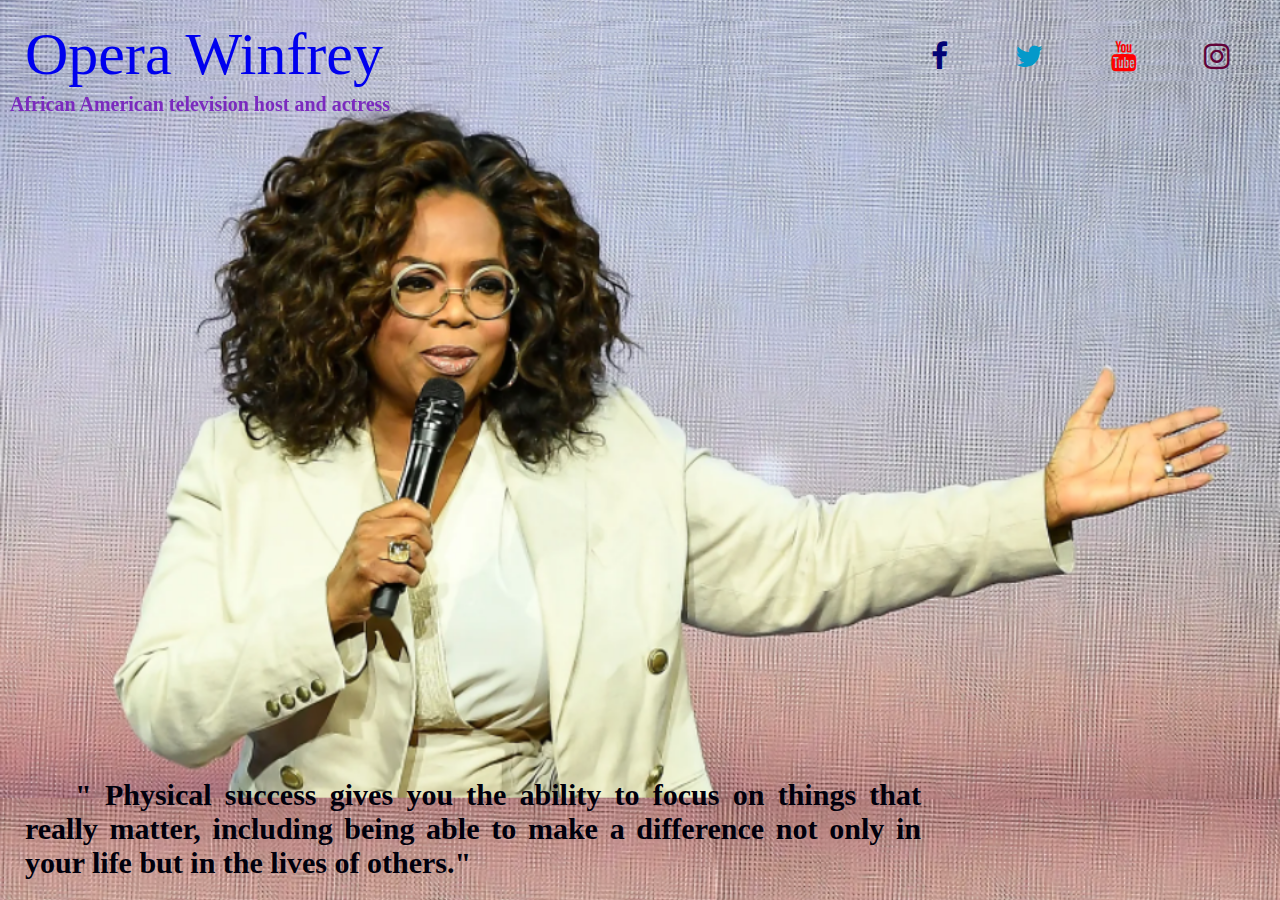
<file: index.html>
<!DOCTYPE html>
<html lang="en" id="main">
    <head>
        <meta charset="utf-8">
        <title>Opera Winfrey</title>
        <meta name = "Tribute Page" content = "Opera Winfrey">
        <link rel="stylesheet" href = "stylesheet.css">
        <link rel="stylesheet" href="https://cdnjs.cloudflare.com/ajax/libs/font-awesome/4.7.0/css/font-awesome.min.css">
    </head>
<body id="mainpage">
    <article>
<section class=" head">
    <header>
        <a href = "link.html">Opera Winfrey</a>
    </header>
</section>

<nav class = "media">
        <a href="https://web.facebook.com/oprahwinfrey?_rdc=1&_rdr" class="fa fa-facebook"></a>
        <a href="https://twitter.com/Oprah?ref_src=twsrc%5Egoogle%7Ctwcamp%5Eserp%7Ctwgr%5Eauthor" class="fa fa-twitter"></a>
        <a href="https://www.youtube.com/oprah" class="fa fa-youtube"></a>
        <a href="https://www.instagram.com/oprah/?hl=en" class="fa fa-instagram"></a>
</nav>

<section>
<h5> African American television host and actress</h5>
<p class = "quote">
    " Physical success gives you the ability to focus on things that really matter, including being able to make a difference not only in your life but in the lives of others."
</p>
</section>
</article>
</body>
</html>
</file>
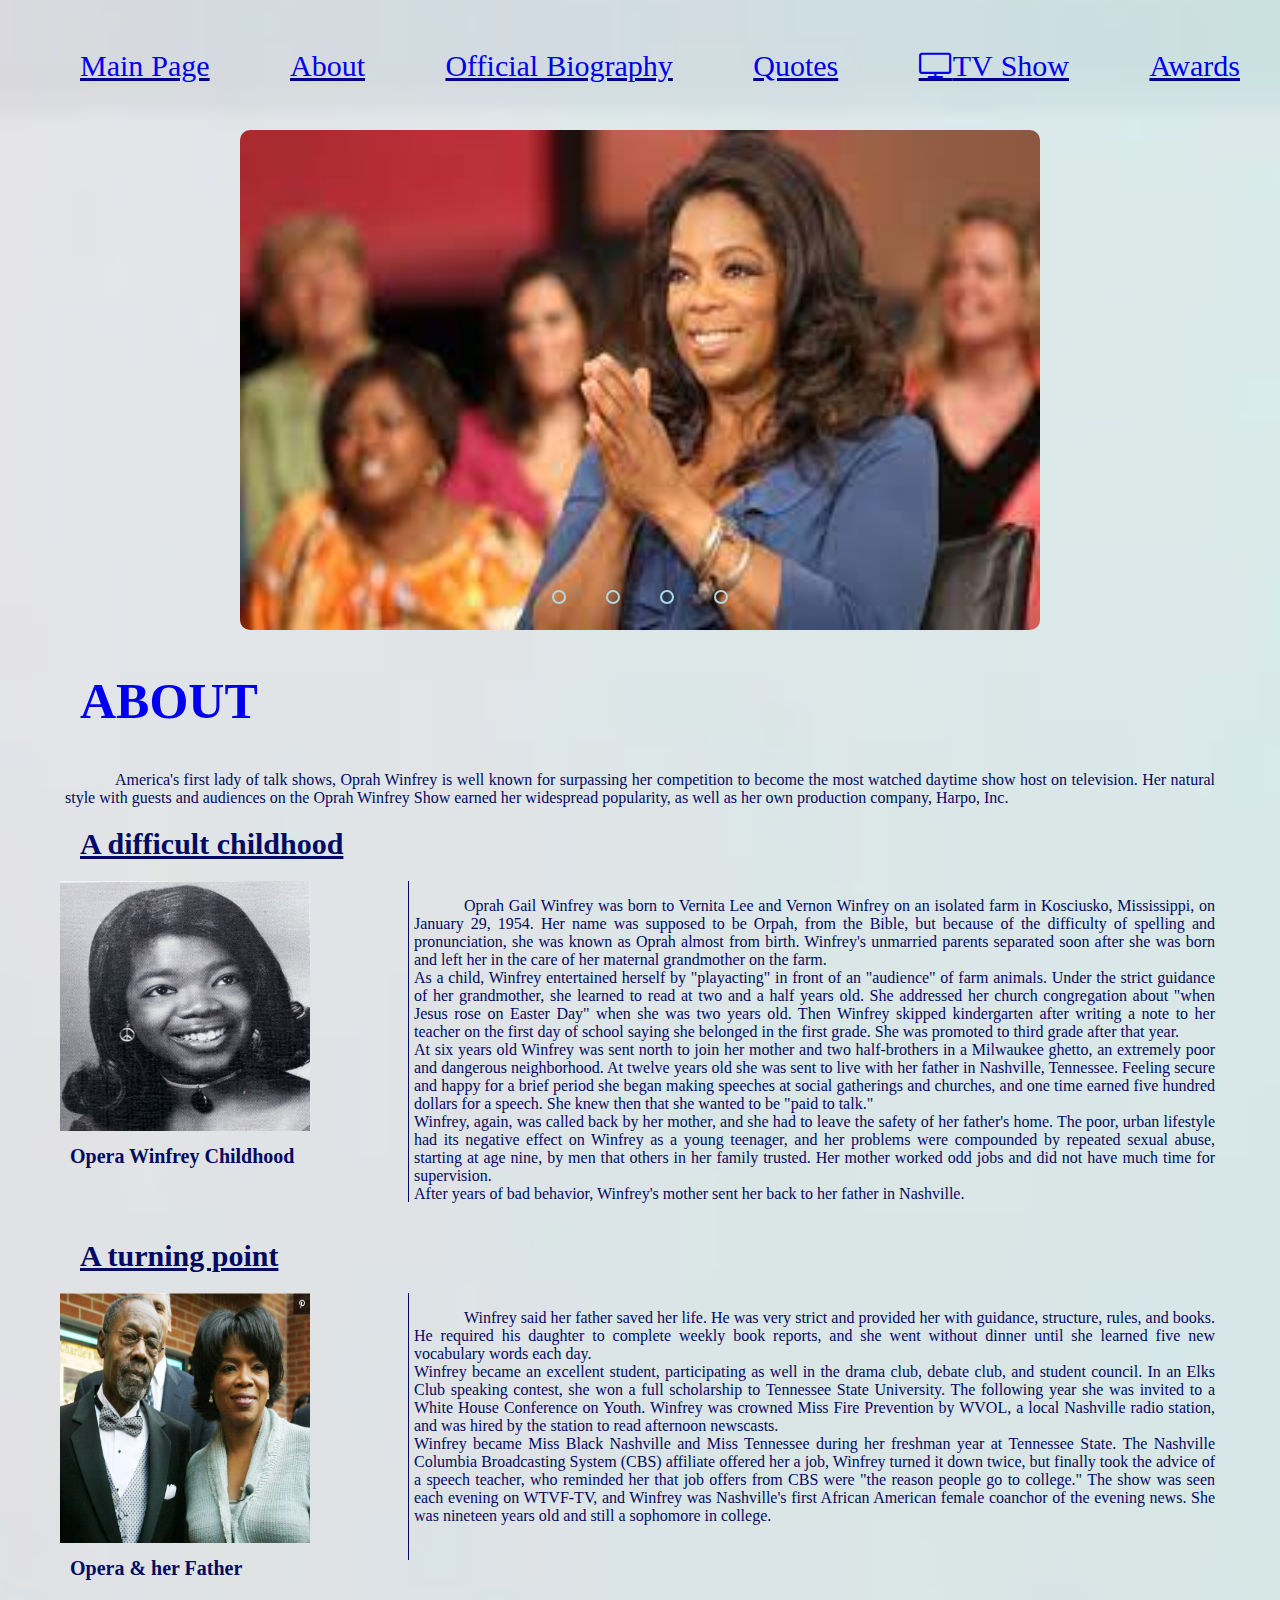
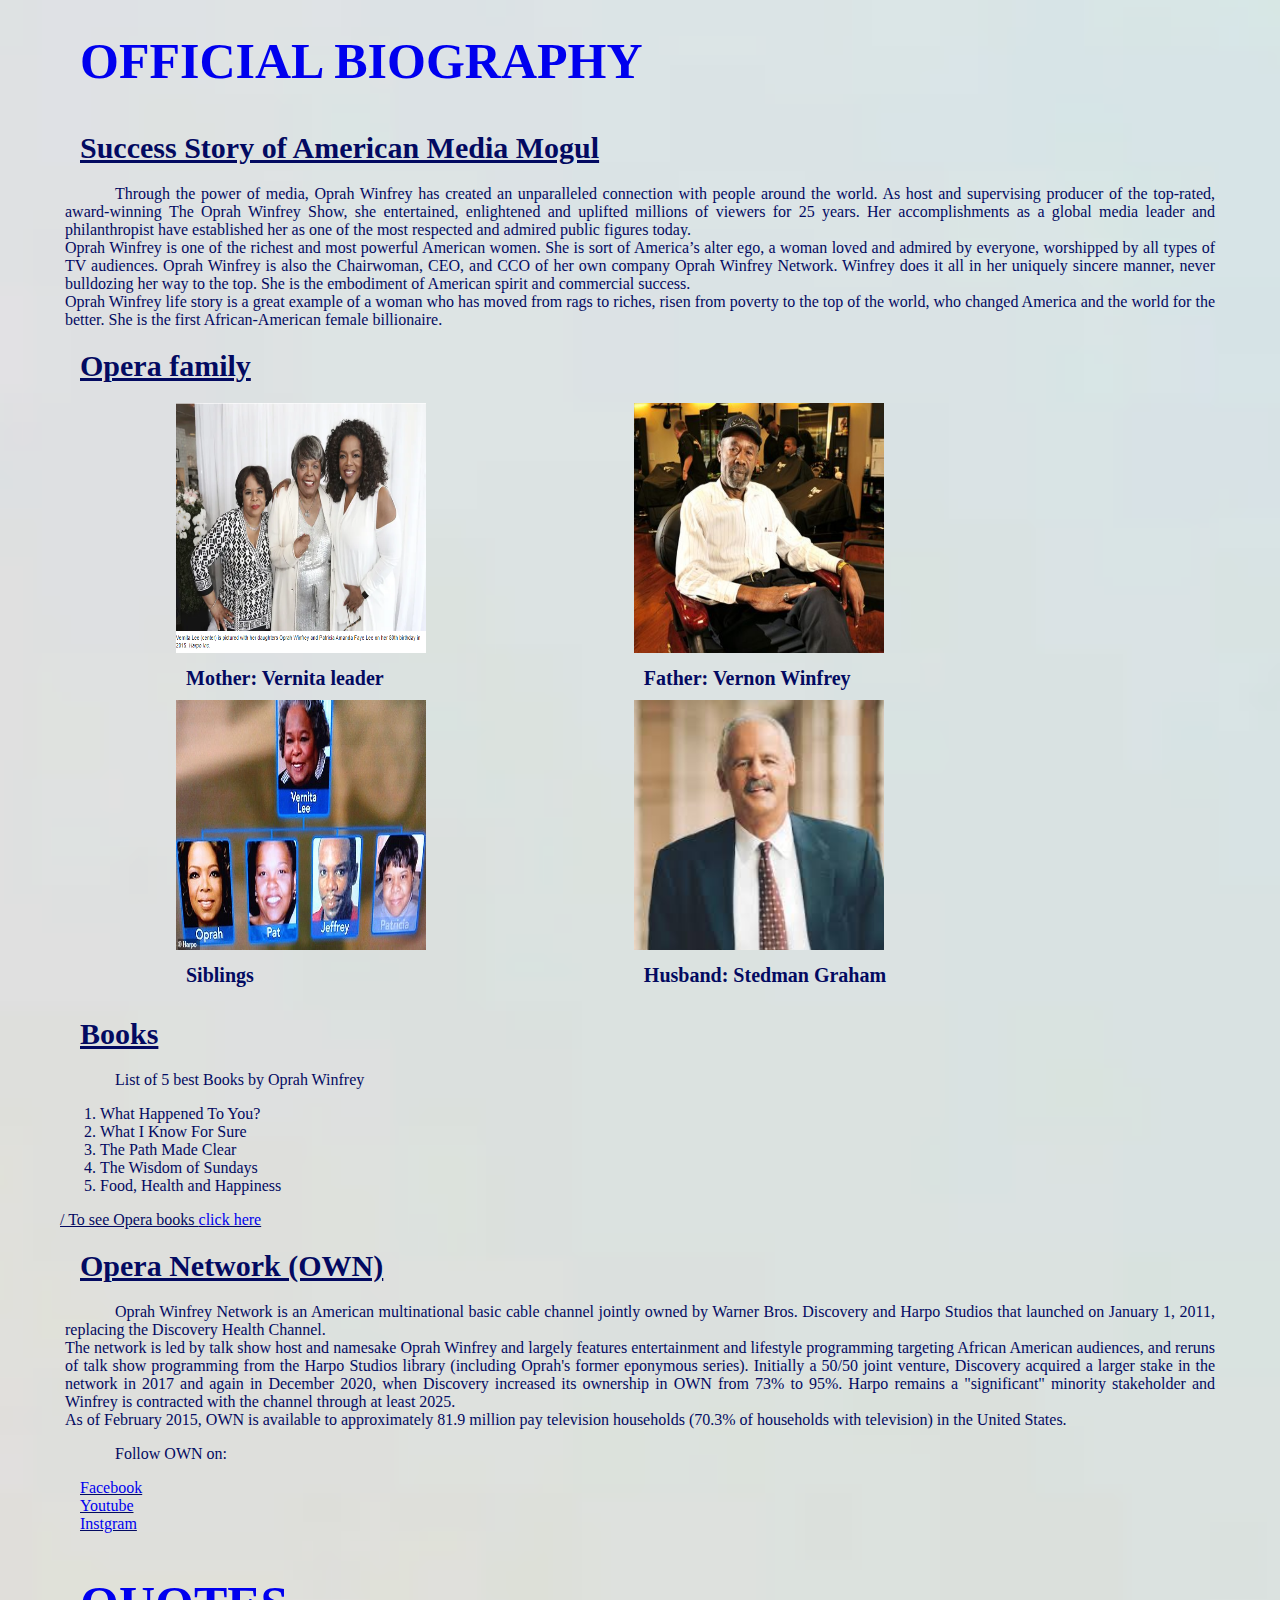
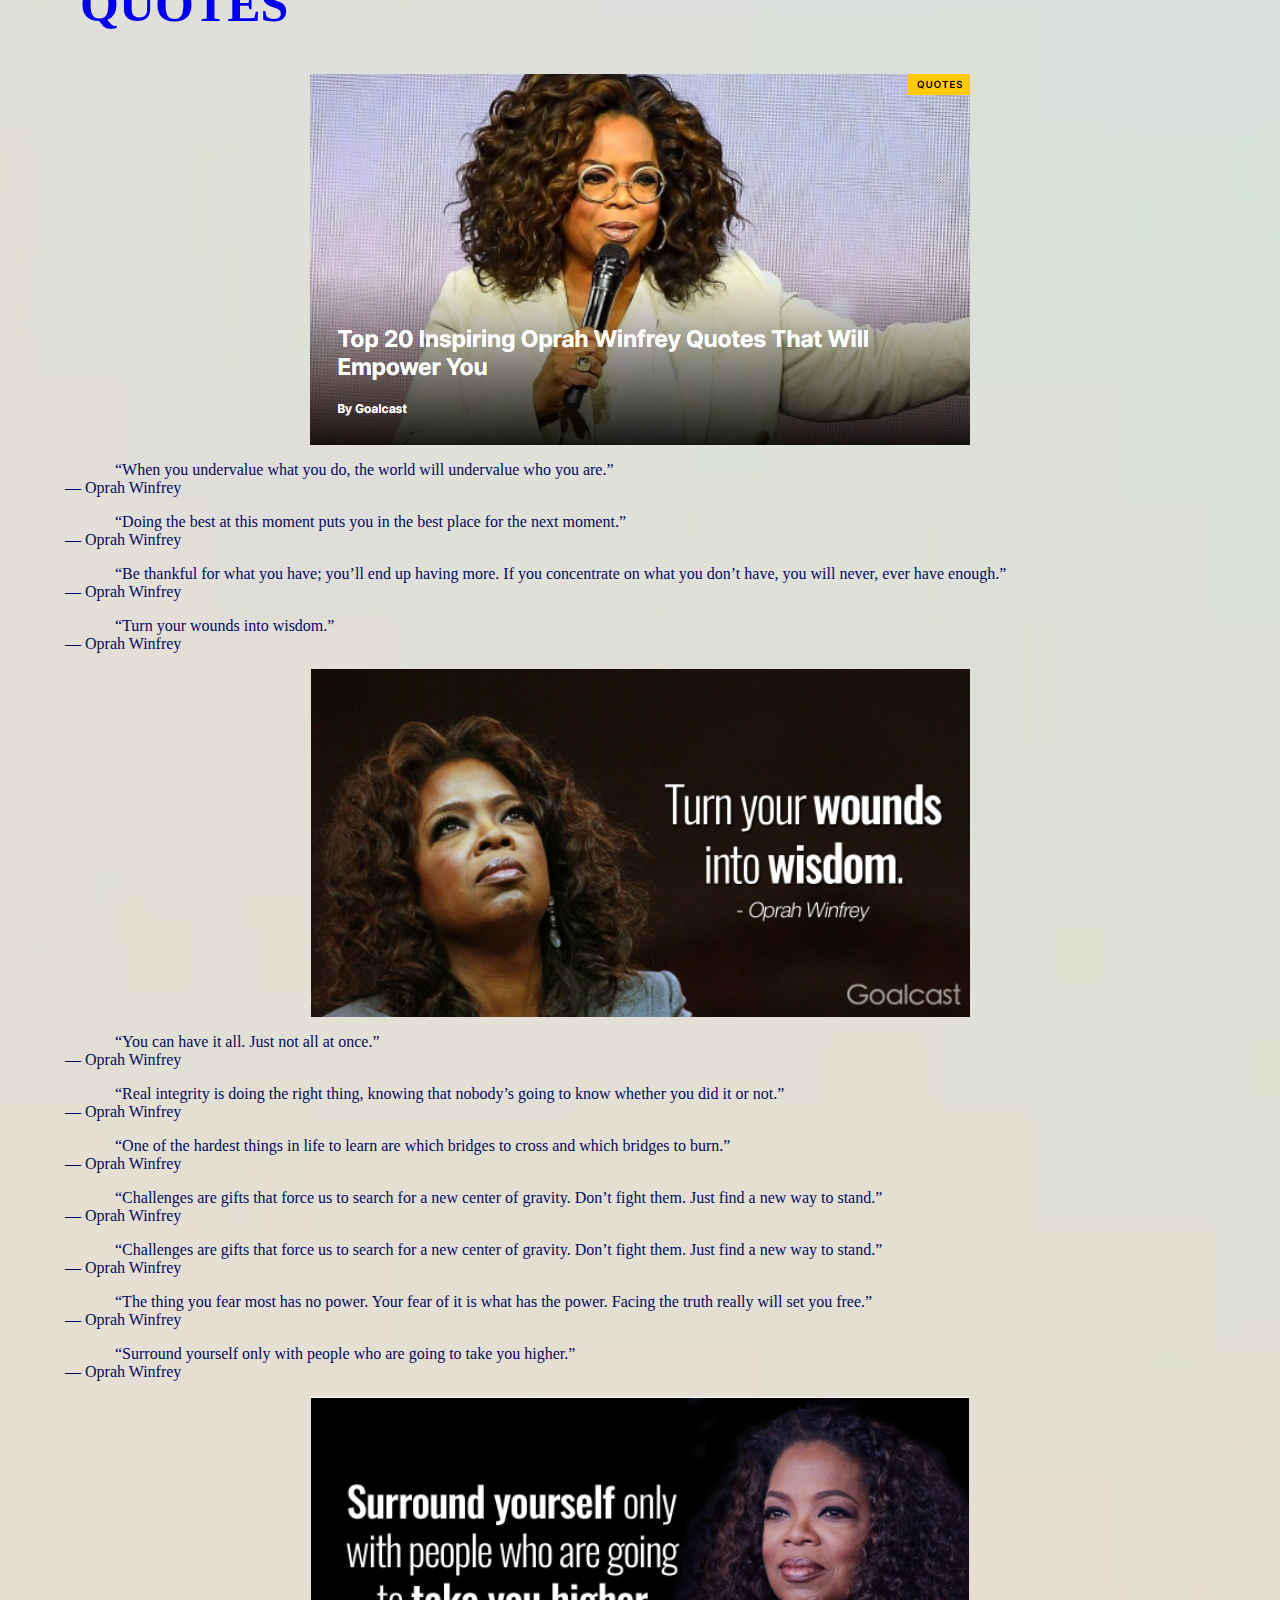
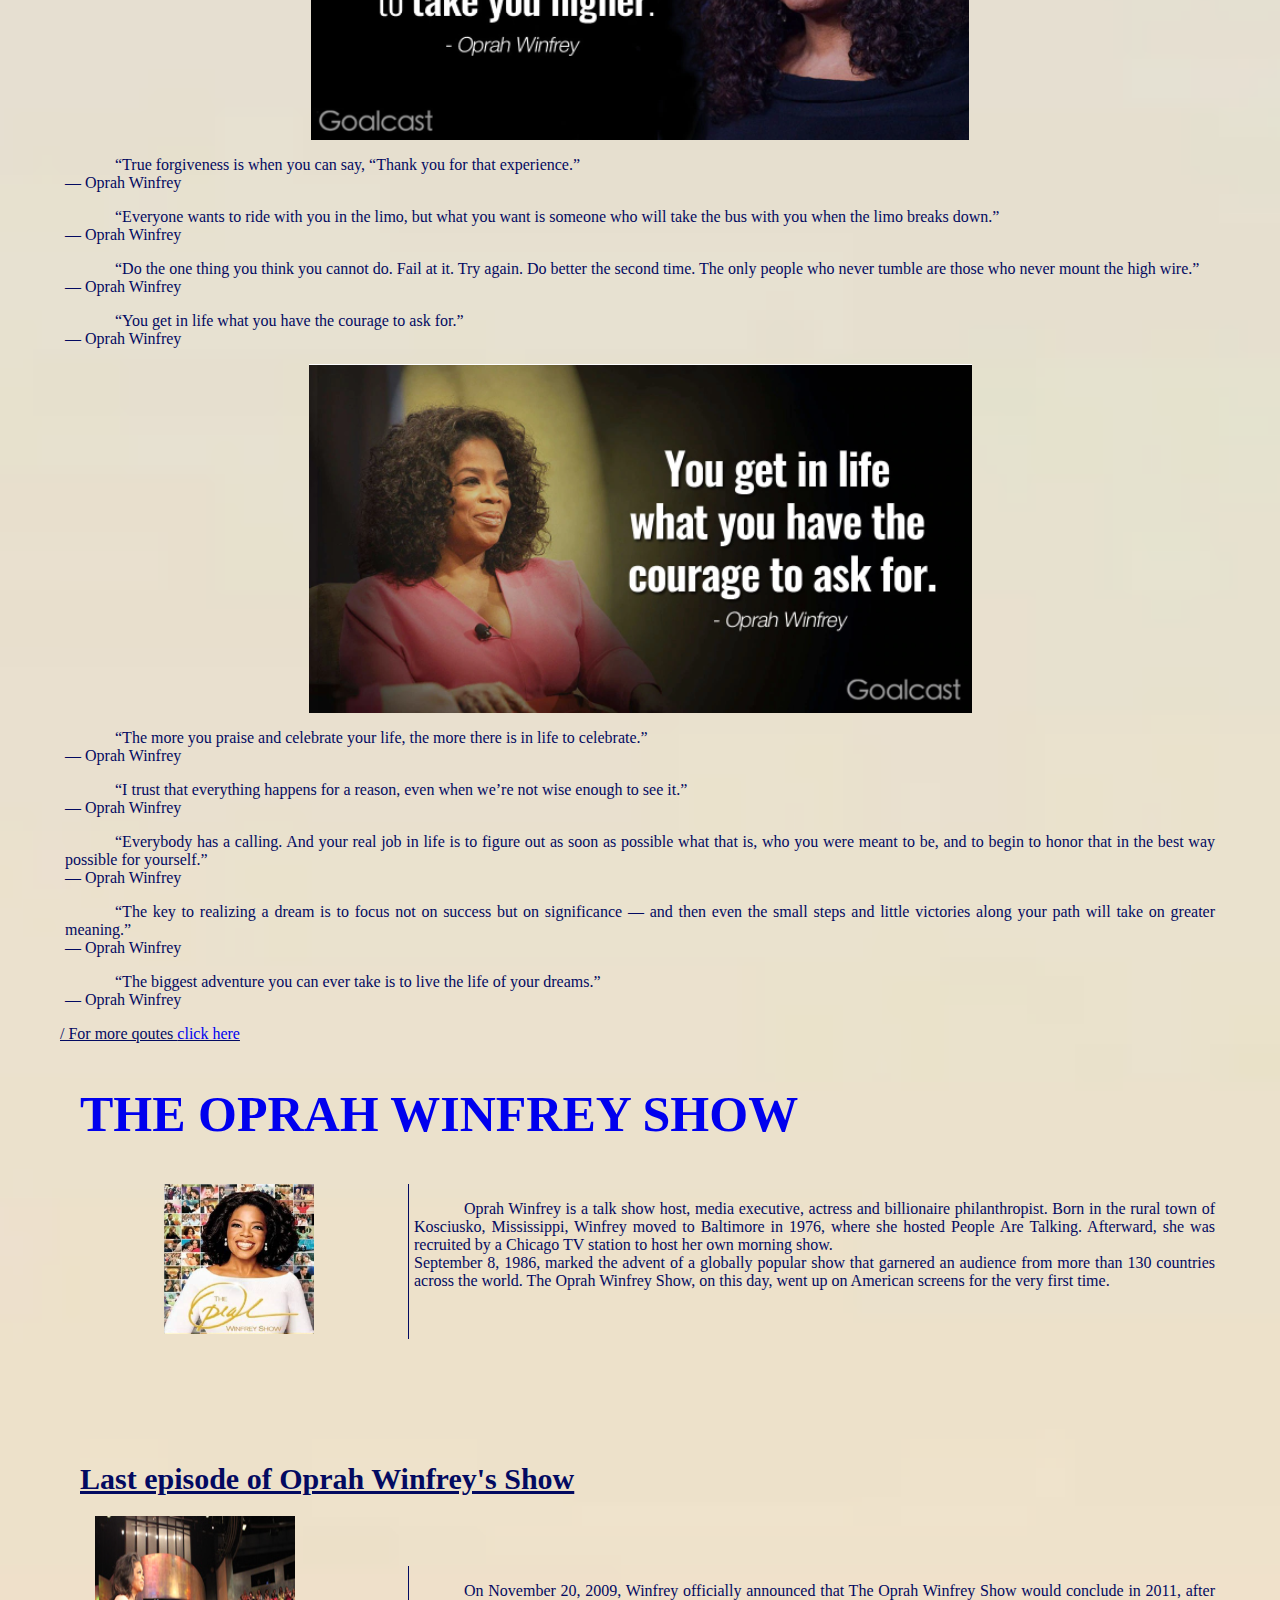
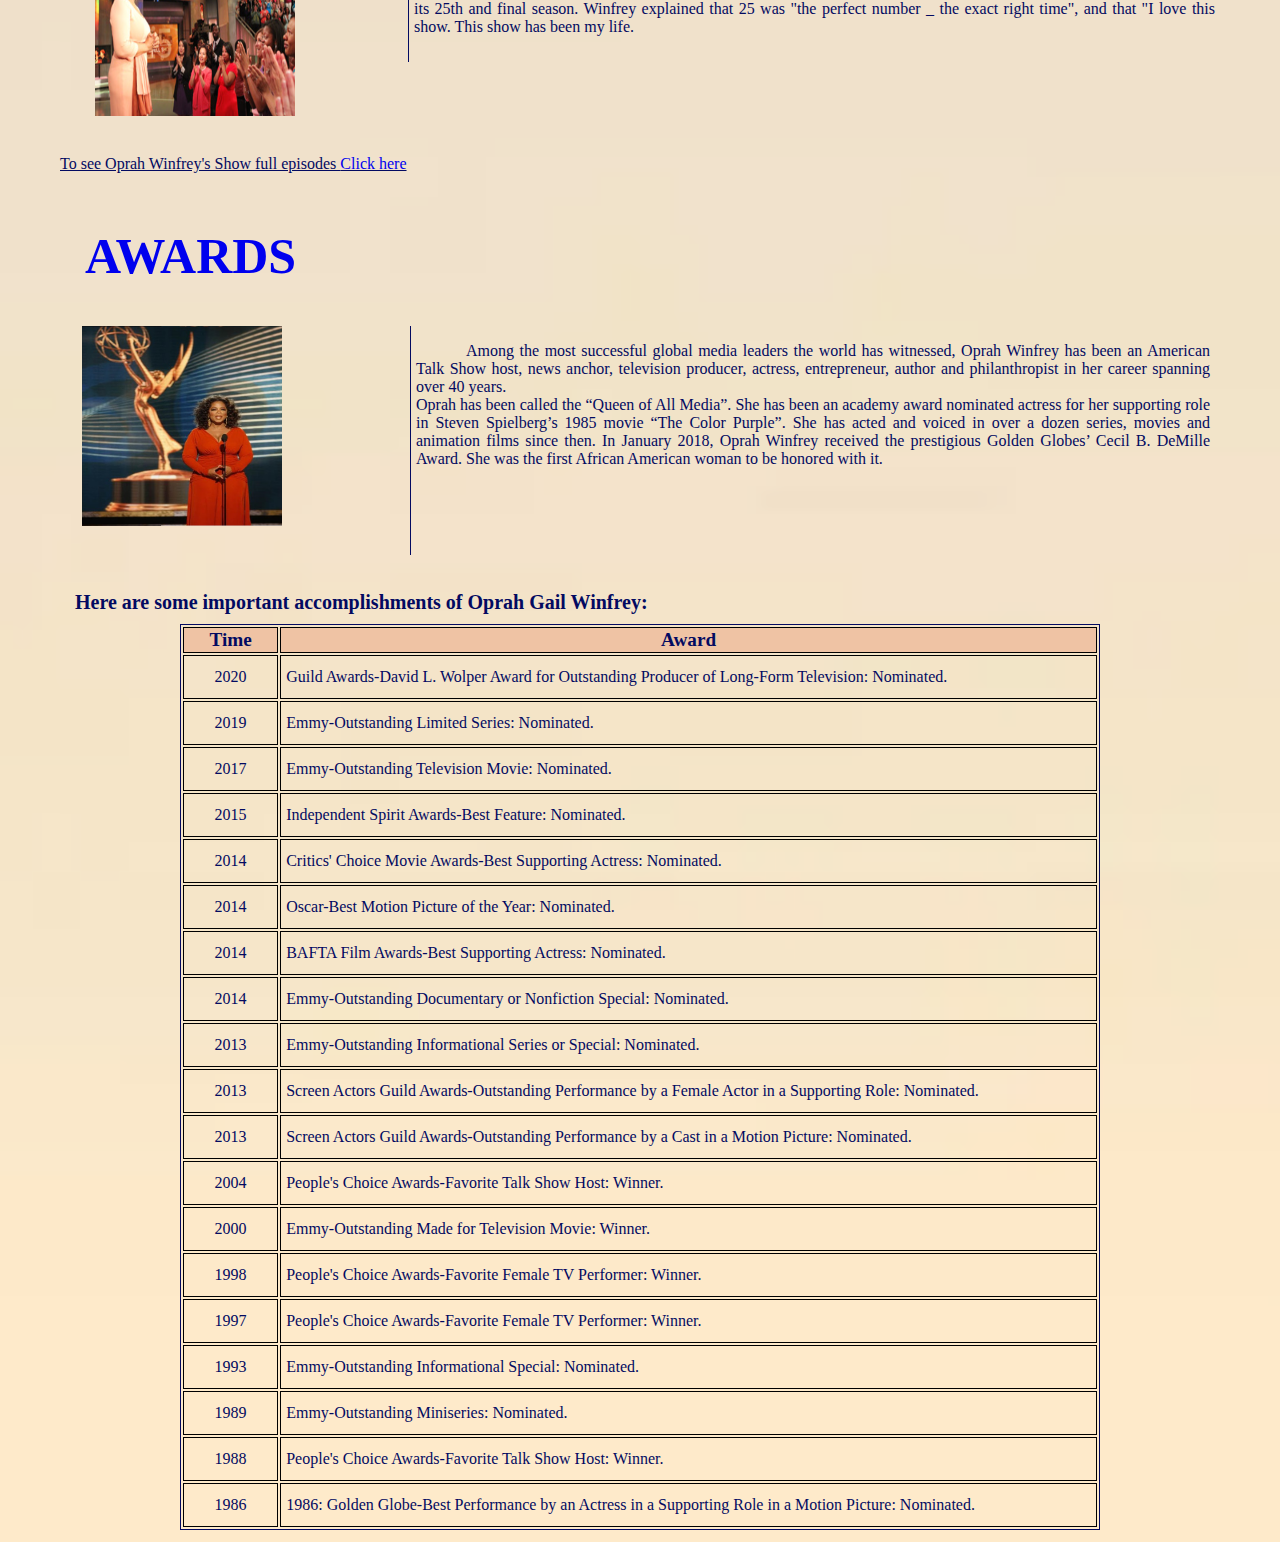
<file: link.html>
<!DOCTYPE html>
<html lang = "en" id = "links">
    <head>
        <title>about Opera Winfrey</title>
        <meta charset="UTF-8">
        <link rel="stylesheet" href = "stylesheet.css">
        <link rel="stylesheet" href="https://cdnjs.cloudflare.com/ajax/libs/font-awesome/4.7.0/css/font-awesome.min.css">
        
    </head>
    <body id ="link">
<article>
        <nav class = "menu">
            <a href ="index.html" class="fa fa-main">Main Page</a>
            <a href ="#about" class="fa fa-about">About</a>
            <a href ="#Official" class="fa fa-Official">Official Biography</a>
            <a href ="#quotes" class="fa fa-quotes">Quotes</a>
            <a href ="#tvshow" class="fa fa-tv">TV Show</a>
            <a href ="#awards" class="fa fa-awards">Awards</a>
        </nav>
 
<section id="link2">
        <div class="slider">
            <div class="slides">
                <input type="radio" name="radio-btn" id="radio1">
                <input type="radio" name="radio-btn" id="radio2">
                <input type="radio" name="radio-btn" id="radio3">
                <input type="radio" name="radio-btn" id="radio4">
    <div class="slide first">
        <img src="1.jpg" alt="pic1" width="800" height="500">
    </div>
    <div class="slide">
        <img src="2.jpg" alt="pic2" width="800" height="500">
    </div>
    <div class="slide">
        <img src="3.jpg" alt="pic3" width="800" height="500">
    </div>
    <div class="slide">
        <img src="4.png" alt="pic4" width="800" height="800">
    </div>
<!-- slide imgs end -->
<!-- automatic nav start -->
<div class="nav-auto">
    <div class="auto-btn1"></div>
    <div class="auto-btn2"></div>
    <div class="auto-btn3"></div>
    <div class="auto-btn4"></div>
</div>
<!-- automatic nav end -->
  </div>
  <!-- manual nav start -->
  <div class="nav-manual">
      <label for="radio1" class="manual-btn"></label>
      <label for="radio2" class="manual-btn"></label>
      <label for="radio3" class="manual-btn"></label>
      <label for="radio4" class="manual-btn"></label>
  </div>
  <!-- manual nav end -->
</div>



</section>

<section id ="about">
    <h2><a href="link.html">About </a></h2>
    <p>
        America's first lady of talk shows, Oprah Winfrey is well known for surpassing her competition to become the most watched daytime show host on television. Her natural style with guests and audiences on the Oprah Winfrey Show earned her widespread popularity, as well as her own production company, Harpo, Inc.</p>
        
    <h3>A difficult childhood</h3>
    <div class = "container">
        <div class ="left">
    <img src = "childhood.jpg" alt = "Oprah Winfrey Childhood" width="250" height="250">
    <h6>Opera Winfrey Childhood</h6>
</div>
<div class = "right">
    <p>
            Oprah Gail Winfrey was born to Vernita Lee and Vernon Winfrey on an isolated farm in Kosciusko, Mississippi, on January 29, 1954. Her name was supposed to be Orpah, from the Bible, but because of the difficulty of spelling and pronunciation, she was known as Oprah almost from birth. Winfrey's unmarried parents separated soon after she was born and left her in the care of her maternal grandmother on the farm.</br>

            As a child, Winfrey entertained herself by "playacting" in front of an "audience" of farm animals. Under the strict guidance of her grandmother, she learned to read at two and a half years old. She addressed her church congregation about "when Jesus rose on Easter Day" when she was two years old. Then Winfrey skipped kindergarten after writing a note to her teacher on the first day of school saying she belonged in the first grade. She was promoted to third grade after that year.</br>
            
            At six years old Winfrey was sent north to join her mother and two half-brothers in a Milwaukee ghetto, an extremely poor and dangerous neighborhood. At twelve years old she was sent to live with her father in Nashville, Tennessee. Feeling secure and happy for a brief period she began making speeches at social gatherings and churches, and one time earned five hundred dollars for a speech. She knew then that she wanted to be "paid to talk."</br>
            
            Winfrey, again, was called back by her mother, and she had to leave the safety of her father's home. The poor, urban lifestyle had its negative effect on Winfrey as a young teenager, and her problems were compounded by repeated sexual abuse, starting at age nine, by men that others in her family trusted. Her mother worked odd jobs and did not have much time for supervision.</br>
            After years of bad behavior, Winfrey's mother sent her back to her father in Nashville.
            </p>
</div>
    </div>
        <h3>A turning point</h3>
        <div class = "container1">
            <div class ="left1">
                <img src="herfather.png" alt="Opera $ her father" width="250" height="250">
                <h6>Opera & her Father</h6>
            </div>
    <div class = "right1">       
        <p>
        Winfrey said her father saved her life. He was very strict and provided her with guidance, structure, rules, and books. He required his daughter to complete weekly book reports, and she went without dinner until she learned five new vocabulary words each day. </br>
        Winfrey became an excellent student, participating as well in the drama club, debate club, and student council. In an Elks Club speaking contest, she won a full scholarship to Tennessee State University. The following year she was invited to a White House Conference on Youth. Winfrey was crowned Miss Fire Prevention by WVOL, a local Nashville radio station, and was hired by the station to read afternoon newscasts.</br>
        Winfrey became Miss Black Nashville and Miss Tennessee during her freshman year at Tennessee State. The Nashville Columbia Broadcasting System (CBS) affiliate offered her a job, Winfrey turned it down twice, but finally took the advice of a speech teacher, who reminded her that job offers from CBS were "the reason people go to college." The show was seen each evening on WTVF-TV, and Winfrey was Nashville's first African American female coanchor of the evening news. She was nineteen years old and still a sophomore in college.
        </p>
    </div>
        </div>
</section>

<section id ="Official">
    <h2><a href="link.html">Official Biography</a></h2>
        <h3 id="success">Success Story of American Media Mogul </h3>
    <p>
    Through the power of media, Oprah Winfrey has created an unparalleled connection with people around the world. As host and supervising producer of the top-rated, award-winning The Oprah Winfrey Show, she entertained, enlightened and uplifted millions of viewers for 25 years. Her accomplishments as a global media leader and philanthropist have established her as one of the most respected and admired public figures today. </br>
    Oprah Winfrey is one of the richest and most powerful American women. She is sort of America’s alter ego, a woman loved and admired by everyone, worshipped by all types of TV audiences. Oprah Winfrey is also the Chairwoman, CEO, and CCO of her own company Oprah Winfrey Network. Winfrey does it all in her uniquely sincere manner, never bulldozing her way to the top. She is the embodiment of American spirit and commercial success.</br>

    Oprah Winfrey life story is a great example of a woman who has moved from rags to riches, risen from poverty to the top of the world, who changed America and the world for the better. She is the first African-American female billionaire.
    </p>

    <h3>Opera family</h3>
    <div class="contain">
<div class="mother">
         <a href="https://www.jsonline.com/story/news/obituaries/2018/11/26/oprahs-mother-vernita-lee-dies-her-milwaukee-home/2113618002/"> <img src="mother.png" alt="her mother" width="250" height="250"></a>
         <h6>Mother: Vernita leader</h6>
</div>   
<div class="father">
       <a href="https://www.nationalbarbermuseum.org/about/hall-of-fame/98-2016-vernon-winfrey"><img src="father.png" alt="her father" width="250" height="250"></a>
       <h6>Father: Vernon Winfrey</h6>
</div> 
<div class="sibling">
       <a href="https://www.the-sun.com/entertainment/2430785/oprah-winfrey-siblings-talk-show-icon-patricia/"><img src="siblings.jpg" alt = "sibling" width="250" height="250"></a>
       <h6>Siblings</h6>
</div> 
<div class = "husband">     
       <a href = "https://www.insider.com/inside-relationship-oprah-winfrey-stedman-graham-2018-1"><img src="husband.jpg" alt ="husband" width="250" height="250"></a>
       <h6>Husband: Stedman Graham</h6>
</div> 
</div>
       <h3>Books</h3>
    <p>List of 5 best Books by Oprah Winfrey</p>
    <ol>
        <li>What Happened To You?</li>
        <li>What I Know For Sure</li>
        <li>The Path Made Clear</li>
        <li>The Wisdom of Sundays</li>
        <li>Food, Health and Happiness</li>
    </ol>
    <footer>
        / To see Opera books 
        <a href = "https://www.thriftbooks.com/a/oprah-winfrey/264689/">click here</a>
    </footer>
    <h3>Opera Network (OWN)</h3>
    <p>Oprah Winfrey Network is an American multinational basic cable channel jointly owned by Warner Bros. Discovery and Harpo Studios that launched on January 1, 2011, replacing the Discovery Health Channel.
    <br>
    The network is led by talk show host and namesake Oprah Winfrey and largely features entertainment and lifestyle programming targeting African American audiences, and reruns of talk show programming from the Harpo Studios library (including Oprah's former eponymous series). Initially a 50/50 joint venture, Discovery acquired a larger stake in the network in 2017 and again in December 2020, when Discovery increased its ownership in OWN from 73% to 95%. Harpo remains a "significant" minority stakeholder and Winfrey is contracted with the channel through at least 2025.<br>
    As of February 2015, OWN is available to approximately 81.9 million pay television households (70.3% of households with television) in the United States.
    </p>
    <p>Follow OWN on:</p>
    <nav class="own">
        <a href="https://web.facebook.com/ownTV/?_rdc=1&_rdr">Facebook</a>
        <a href="https://www.youtube.com/channel/UCKBnlTTgEnhIXv_c4LvvyMQ">Youtube</a>
        <a href="https://www.instagram.com/owntv/?hl=en">Instgram</a>
</nav>
</section>


<section id ="quotes">
    <h2>
        <a href="link.html">Quotes</a>
        </h2>
    <img  id="quote1" src="quotes.png" alt = "pic">
<p>
        “When you undervalue what you do, the world will undervalue who you are.” <br>
            ― Oprah Winfrey   
</p>
<p>
        “Doing the best at this moment puts you in the best place for the next moment.”</br>
        ― Oprah Winfrey
</p>
<p>
    “Be thankful for what you have; you’ll end up having more. If you concentrate on what you don’t have, you will never, ever have enough.” </br>
― Oprah Winfrey
</p>
<p>
    “Turn your wounds into wisdom.” </br>
― Oprah Winfrey
</p>
<img id="quote2" src="quotes4.png" alt ="quote">
<p>
    “You can have it all. Just not all at once.”</br>
― Oprah Winfrey
</p>
<p>
    “Real integrity is doing the right thing, knowing that nobody’s going to know whether you did it or not.”</br>
― Oprah Winfrey
</p>
<p>
    “One of the hardest things in life to learn are which bridges to cross and which bridges to burn.”</br>
― Oprah Winfrey
</p>
<p>
    “Challenges are gifts that force us to search for a new center of gravity. Don’t fight them. Just find a new way to stand.”</br>
― Oprah Winfrey
</p>
<p>
    “Challenges are gifts that force us to search for a new center of gravity. Don’t fight them. Just find a new way to stand.”</br>
― Oprah Winfrey
</p>
<p>
    “The thing you fear most has no power. Your fear of it is what has the power. Facing the truth really will set you free.”</br>
― Oprah Winfrey
</p>
<p>
    “Surround yourself only with people who are going to take you higher.”</br>
― Oprah Winfrey
</p>
<img id="quote3" src ="quotes3.png" alt ="quote">
<p>
    “True forgiveness is when you can say, “Thank you for that experience.”</br>
― Oprah Winfrey
</p>
<p>
    “Everyone wants to ride with you in the limo, but what you want is someone who will take the bus with you when the limo breaks down.”</br>
― Oprah Winfrey
</p>
<p>
    “Do the one thing you think you cannot do. Fail at it. Try again. Do better the second time. The only people who never tumble are those who never mount the high wire.”</br>
― Oprah Winfrey
</p>
<p>
    “You get in life what you have the courage to ask for.”</br>
― Oprah Winfrey
</p>
<img id ="quote4" src ="quotes2.png" alt ="quote">
<p>
    “The more you praise and celebrate your life, the more there is in life to celebrate.”</br>
― Oprah Winfrey
</p>
<p>
    “I trust that everything happens for a reason, even when we’re not wise enough to see it.”</br>
― Oprah Winfrey
</p>
<p>
    “Everybody has a calling. And your real job in life is to figure out as soon as possible what that is, who you were meant to be, and to begin to honor that in the best way possible for yourself.”</br>
― Oprah Winfrey
</p>
<p>
    “The key to realizing a dream is to focus not on success but on significance — and then even the small steps and little victories along your path will take on greater meaning.”</br>
― Oprah Winfrey
</p>
<p>
    “The biggest adventure you can ever take is to live the life of your dreams.”</br>
― Oprah Winfrey
</p>
</section>
<footer>
    / For more qoutes 
    <a href= "https://parade.com/987075/lindsaylowe/oprah-winfrey-quotes/">click here</a>
</footer>

<section id ="tvshow">
    <h2>
    <a href = "link.html">The Oprah Winfrey Show</a>
     </h2>
     <div class = "container2">
         <div class="left2">
    <img src = "tvshow.png" alt = "pic" width="150" height="150">
</div>
<div class = "right2">
    <p>
    Oprah Winfrey is a talk show host, media executive, actress and billionaire philanthropist. Born in the rural town of Kosciusko, Mississippi, Winfrey moved to Baltimore in 1976, where she hosted People Are Talking. Afterward, she was recruited by a Chicago TV station to host her own morning show.</br>
    September 8, 1986, marked the advent of a globally popular show that garnered an audience from more than 130 countries across the world. The Oprah Winfrey Show, on this day, went up on American screens for the very first time.        
        </p>
    </div>
</div>
<h3>Last episode of Oprah Winfrey's Show</h3>
<div class = "container3">
    <div class = "left3">
    <img src = "final.png" alt = "The Oprah Winfrey Show Final" width="200" height="200">
    
</div>
<div class = "right3">
    <p>
    On November 20, 2009, Winfrey officially announced that The Oprah Winfrey Show would conclude in 2011, after its 25th and final season. Winfrey explained that 25 was "the perfect number _ the exact right time", and that "I love this show. This show has been my life.
    </p>
</div>
</div>           
</section>
<footer>
    To see Oprah Winfrey's Show full episodes
    <a href= "https://www.oprah.com/app/the-oprah-winfrey-show-full-episodes.html">Click here </a> 
</footer>

<section id = "awards">
    <h2>
        <a href = "link.html">Awards</a>
    </h2>
<div class = "container4">
<div class="left4">
            <img src = "award.jpg" alt = "Oprah Winfrey geting award" width="200" height="200">
            <p>
</div>
<div class="right4">
    <p>Among the most successful global media leaders the world has witnessed, Oprah Winfrey has been an American Talk Show host, news anchor, television producer, actress, entrepreneur, author and philanthropist in her career spanning over 40 years. </br>
    Oprah has been called the “Queen of All Media”. She has been an academy award nominated actress for her supporting role in Steven Spielberg’s 1985 movie “The Color Purple”. She has acted and voiced in over a dozen series, movies and animation films since then. In January 2018, Oprah Winfrey received the prestigious Golden Globes’ Cecil B. DeMille Award. She was the first African American woman to be honored with it.
    </p>
</div>
</div>
    <h6>Here are some important accomplishments of Oprah Gail Winfrey:</h6> 
<table>
    <tr>
        <th id="times">Time</th>
        <th>Award</th></tr>
    <tr>
        <td id="times"><time>2020</time></td>
        <td id="awards">Guild Awards-David L. Wolper Award for Outstanding Producer of Long-Form Television: Nominated.</td>
    </tr>
    <tr>
        <td id="times"><time>2019</time></td>
        <td id="awards">Emmy-Outstanding Limited Series: Nominated.
        </td>
    </tr>
    <tr>
        <td id="times"><time>2017</time></td>
        <td id="awards">Emmy-Outstanding Television Movie: Nominated.
        </td>
    </tr>
    <tr>
        <td id="times"><time>2015</time></td>
        <td id="awards">Independent Spirit Awards-Best Feature: Nominated.
        </td>
    </tr>
    <tr>
        <td id="times"><time>2014</time></td>
        <td id="awards">Critics' Choice Movie Awards-Best Supporting Actress: Nominated.
        </td>
    </tr>
    <tr>
        <td id="times"><time>2014</time></td>
        <td id="awards">Oscar-Best Motion Picture of the Year: Nominated.</td>
    </tr>
    <tr>
        <td id="times"><time>2014</time></td>
        <td id="awards">BAFTA Film Awards-Best Supporting Actress: Nominated.</td>
    </tr>
    <tr>
        <td id="times"><time>2014</time></td>
        <td id="awards">Emmy-Outstanding Documentary or Nonfiction Special: Nominated.</td>
    </tr>
    <tr>
        <td id="times"><time>2013</time></td>
        <td id="awards"> Emmy-Outstanding Informational Series or Special: Nominated.</td>
    </tr>
    <tr>
        <td id="times"><time>2013</time></td>
        <td id="awards">Screen Actors Guild Awards-Outstanding Performance by a Female Actor in a Supporting Role: Nominated.</td>
    </tr>
    <tr>
        <td id="times"><time>2013</time></td>
        <td id="awards">Screen Actors Guild Awards-Outstanding Performance by a Cast in a Motion Picture: Nominated.</td>
    </tr>
    <tr>
        <td id="times"><time>2004</time></td>
        <td id="awards">People's Choice Awards-Favorite Talk Show Host: Winner.
        </td>
    </tr>
    <tr>
        <td id="times"><time>2000</time></td>
        <td id="awards">Emmy-Outstanding Made for Television Movie: Winner.</td>
    </tr>
    <tr>
        <td id="times"><time>1998</time></td>
        <td id="awards">People's Choice Awards-Favorite Female TV Performer: Winner.</td>
    </tr>
    <tr>
        <td id="times"><time>1997</time></td>
        <td id="awards">People's Choice Awards-Favorite Female TV Performer: Winner.</td>
    </tr>
    <tr>
        <td id="times"><time>1993</time></td>
        <td id="awards">Emmy-Outstanding Informational Special: Nominated.</td>
    </tr>
    <tr>
        <td id="times"><time>1989</time></td>
        <td id="awards"> Emmy-Outstanding Miniseries: Nominated.</td>
    </tr>
    <tr>
        <td id="times"><time>1988</time></td>
        <td id="awards">People's Choice Awards-Favorite Talk Show Host: Winner.
        </td>
    </tr>
    <tr>
        <td id="times"><time>1986</time></td>
        <td id="awards">1986: Golden Globe-Best Performance by an Actress in a Supporting Role in a Motion Picture: Nominated.</td>
    </tr>
</table>           
</section>
<script type="text/javascript">
    var counter = 1;
    setInterval(function() {
        document.getElementById('radio' + counter).checked = true;
        counter++;
        if(counter > 4) {
            counter= 1;
        }
    }, 5000);
</script>
</article>
    </body>
</html>
</file>
<file: stylesheet.css>
@import url('https://fonts.googleapis.com/css?family=Dosis|Quicksand');

#mainpage, #main {
  height: 100%;
  margin: 0;
  background-image: url("index.png");
  background-position: center;
  background-repeat: no-repeat;
  background-size: cover;

}

#link, #links {
  background-image: url("background.png");
  background-position: center;
  background-repeat: no-repeat;
  background-size: cover;
  color: hwb(235deg 1% 62%);
  margin: 0 30px;
}

nav.media {
  float: right;
  text-indent: 60px;
  padding-top: 40px;
  padding-right: 50px;
  height: 50px;
  font-size:30px;
  text-align: center; 
}

.fa-facebook { 
  color: rgb(3, 3, 117);
}

.fa-twitter {
  color: rgb(4, 153, 202);
}

.fa-youtube {
  color: red;
}

.fa-instagram {
  color: rgb(98, 2, 56);
}

a:link, a:visited, a:hover, a:active {
  text-decoration: none;
}

.head { 
  position: absolute;
  font-size: 60px;
  text-indent: 5px;
  padding-top: 20px;
  padding-left: 20px;
  border: 0px;
}

h5 {
  position: fixed; 
  max-width: 70%;
  font-size: 20px;
  color: #7a2abe;
  padding-top: 60px;
  margin-left: 10px;
  float: left;
}

.quote  {
  position: absolute; 
  float: left;
  width: 70%;
  left: 20px;
  bottom: 20px;
  text-align: justify;
  color: rgb(0 0 12);
  font-size: 30px;
  font-weight: bold;
  margin:0;
}

nav.menu  {
  width: 100%;
  display: flex;
  flex-flow: row wrap;
  justify-content: space-between;
  right: -90px;
  flex-wrap: wrap;
  bottom:10px;
  align-items:flex-end;
  font-size: 30px;
  padding: 50px 20px;
  font-weight:900;
  text-decoration: underline;
  color: darkblue;
}

h2 {
   text-transform: uppercase;
	 padding-left: 20px;
	 font-size: 50px;
	 font-family: cursive;
    }

p {
  text-align: justify;
  padding: 0px 5px;
  text-indent: 50px;
}

h3 {
  width: 70%;
  padding-left: 20px;
	font-size: 30px;
	font-family: cursive;
  margin: 20px 0;
  text-decoration:underline;
}

h6 {
  font-size: 20px;
  margin: 10px;
}

.container, .container1, .container2, .container3, .container4   {
  position: relative;
  width: 100%;
  display: grid;
  grid-template-columns: 30% 70%;
  padding-right: 5%;
}

.right {
  border-left: 1px solid;
 height: 95%;
}
.right1 {
  border-left: 1px solid;
  height: 90%;
}
.right2 {
  border-left: 1px solid;
  height: 60%;
}
.left2 {
  margin-bottom: 30%;
  padding-left: 30%;
}
.right3 {
  margin-top: 50px;
  border-left: 1px solid;
  height: 40%;
}
.left3 {
  margin-bottom: 10%;
  padding-left: 10%;
}

.right4 {
  border-left: 1px solid;
  height: 90%;
}
.left4 {
  margin-bottom: 10%;
  padding-left: 5%;
}
#quote1, #quote2, #quote3, #quote4 {
  display: block;
  margin-left: auto;
  margin-right: auto;
}

table {
  table-layout: fixed;
  width: 80%;
  border: 1px solid;
  margin-left:auto;
  margin-right: auto;
  
}

th {
  border: 1px solid black;
  background-color: rgb(239, 195, 164);
  text-align: center;
  font-size: larger;
  font-weight: bolder;
}
td {
  border: 1px solid black;
  text-align: justify;
}
#times{
  width: 10%;
  text-align: center;
}
#awards {
  text-align: justify;
  padding: 12px 5px;
  
}

footer {
  text-decoration: underline;
}

.contain{
margin: 0 10%;
display: grid;
grid-template-columns: auto auto;
grid-template-rows: auto auto;
}
.own {
text-decoration: underline;
text-indent: 20px;
display: grid;
}

#link2 {
  margin: auto;
  padding: 0;
  display: flex;
  justify-content: center;
  align-items: center;

}

.slider {
  width: 800px;
  height: 500px;
  border-radius: 10px;
  overflow: hidden;
}

.slides {
  width: 500%;
  height: 500px;
  display: flex;
}

.slides input {
  display: none;
}

.nav-manual {
  position: absolute;
  width: 800px;
  margin-top: -40px;
  display: flex;
  justify-content: center;

}

.manual-btn {
  border: 2px solid lightblue;
  padding: 5px;
  border-radius: 10px;
  cursor: pointer;
  transition: 1s;
}

.manual-btn:not(:last-child) {
  margin-right: 40px;
}

.manual-btn:hover {
  background: lightblue;
}

#radio1:checked ~ .first {
  margin-left: 0;
}

#radio2:checked ~ .first {
  margin-left: -20%;
}

#radio3:checked ~ .first {
  margin-left: -40%;
}

#radio4:checked ~ .first {
  margin-left: -60%;
}

.nav-auto {
position: absolute;
display: flex;
width: 800px;
justify-content: center;
margin-top: 460px;
}

.nav-auto div {
  padding: 25px;
  border-radius: 10px;
  transition: 1s;

}

.nav-auto div:not(:last-child) {
  margin-right: 40px;
}
</file>
